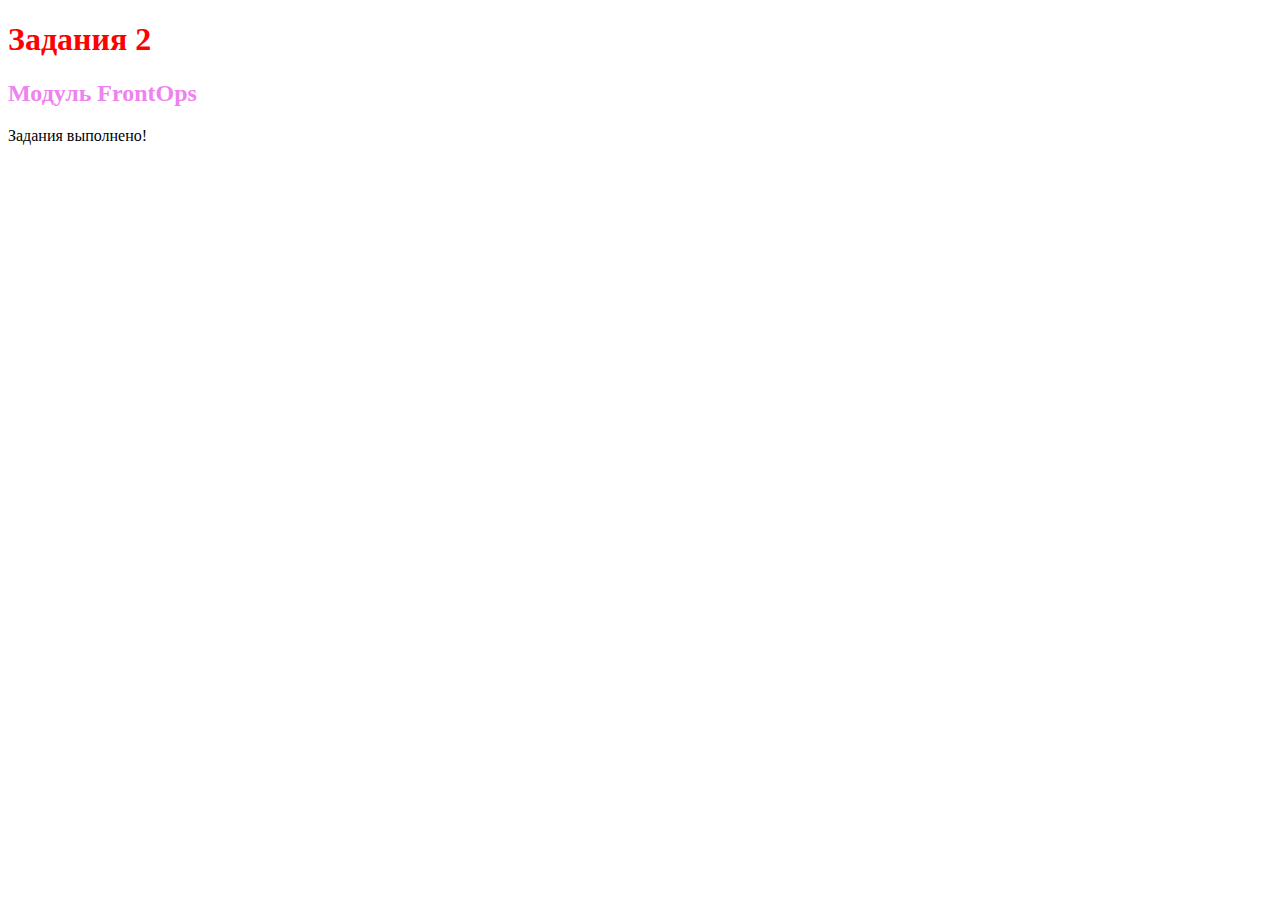
<file: src/index.html>
<!DOCTYPE html>
<html lang="en">

<head>
   <meta charset="UTF-8">
   <meta name="viewport" content="width=device-width, initial-scale=1.0">
   <title>Document</title>
   <link rel="stylesheet" href="./index.css">
</head>

<body id="body">
   <h1 class="title">Задания 2</h1>
   <h2 class="subtitle">Модуль FrontOps</h2>
   <script src="./index.js" async></script>
</body>

</html>
</file>
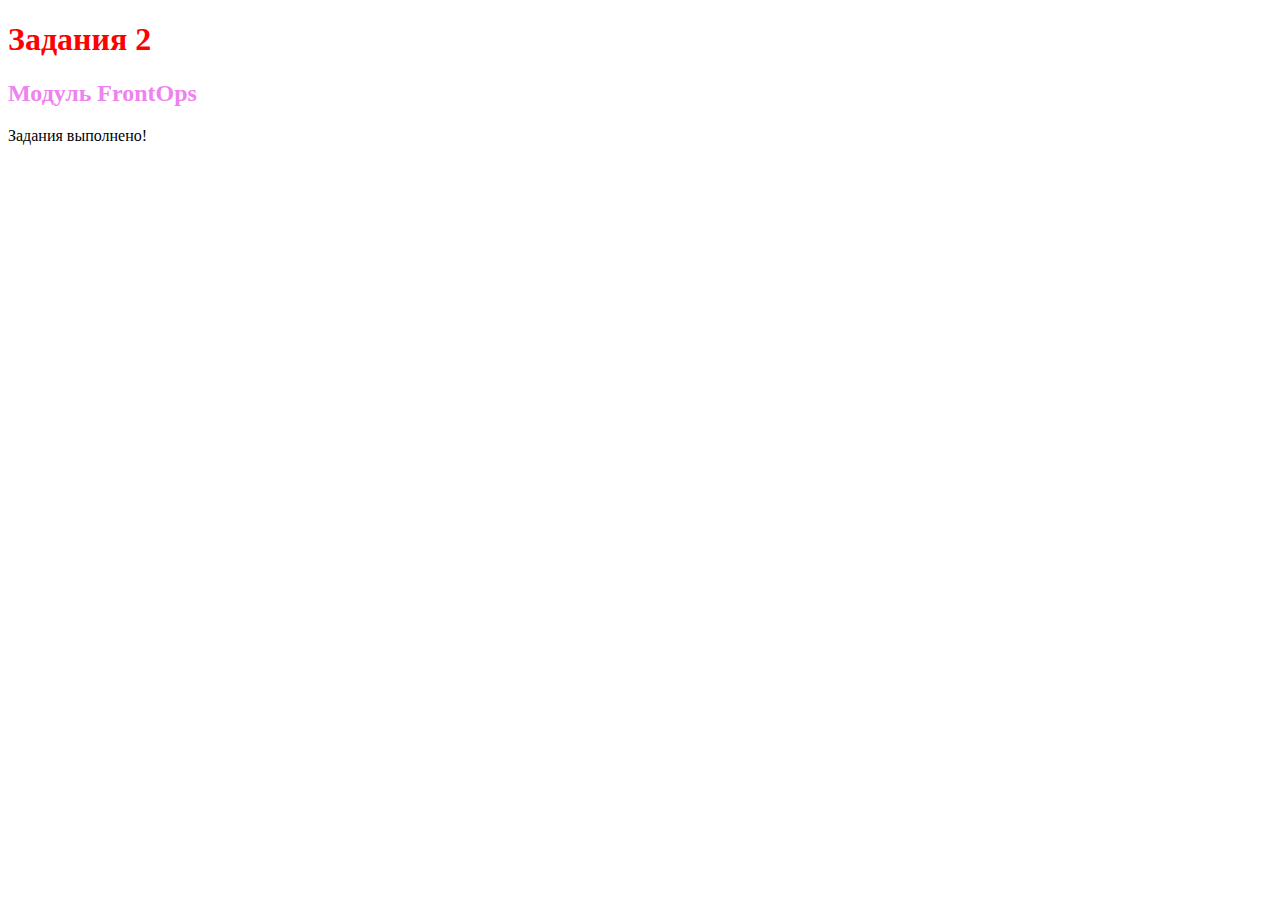
<file: static/index.html>
<!DOCTYPE html>
<html lang="en">

<head>
   <meta charset="UTF-8">
   <meta name="viewport" content="width=device-width, initial-scale=1.0">
   <title>Document</title>
   <link rel="stylesheet" href="../index.css">
</head>

<body id="body">
   <h1 class="title">Задания 2</h1>
   <h2 class="subtitle">Модуль FrontOps</h2>
   <script src="../index.js" async></script>
</body>

</html>
</file>
<file: src/index.css>
.title {
   color: red;
}

.subtitle {
   color: violet;
}
</file>
<file: index.css>
.title {
   color: red;
}

.subtitle {
   color: violet;
}
</file>
